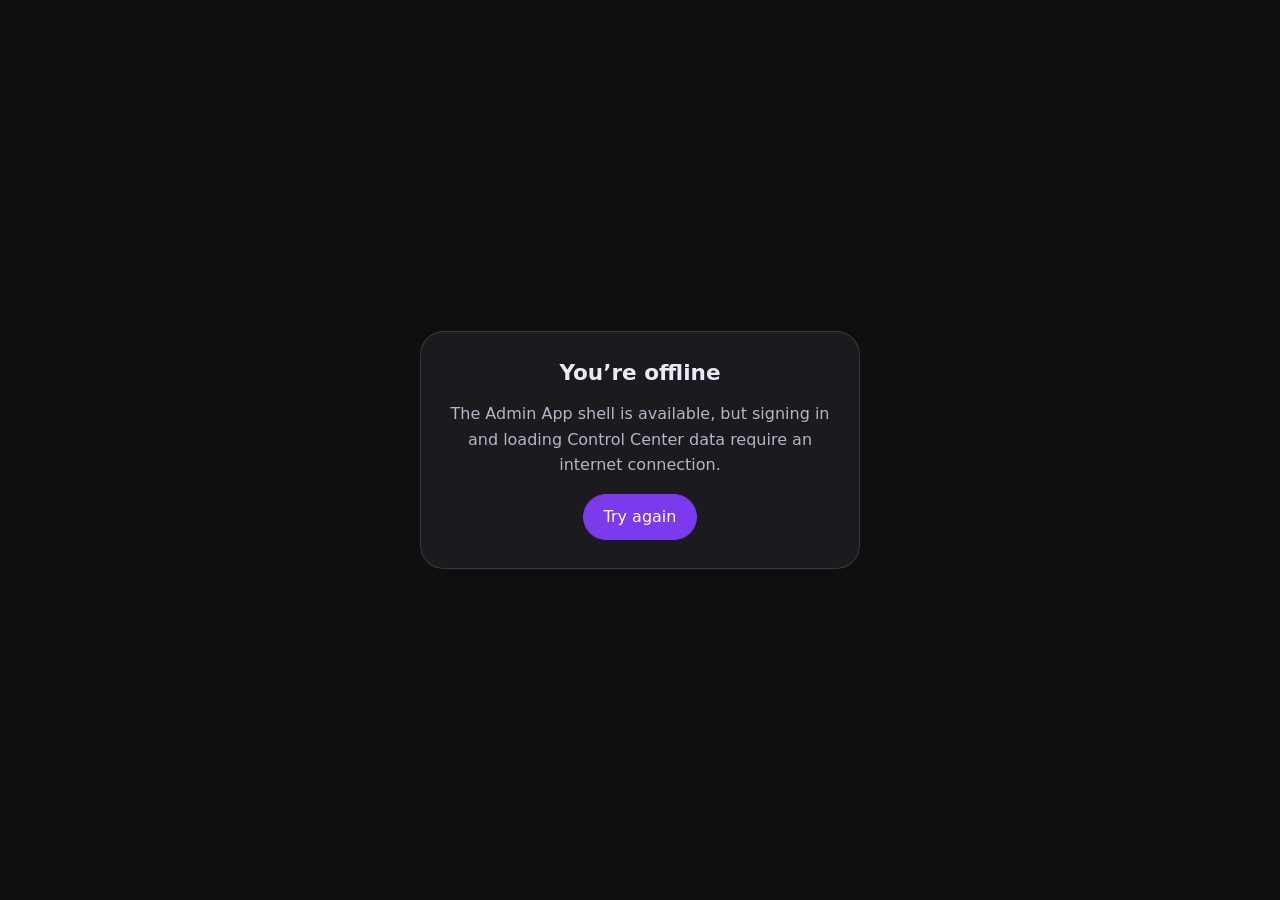
<file: admin/offline.html>
<!doctype html>
<html lang="en">
<head>
  <meta charset="utf-8">
  <meta name="viewport" content="width=device-width, initial-scale=1">
  <meta name="robots" content="noindex, nofollow">
  <meta name="theme-color" content="#0F0F10">
  <title>Offline — Lucky Praditya Admin</title>
  <style>
    :root{color-scheme:dark;font-family:system-ui,sans-serif;background:#0f0f10;color:#ece9f7}
    *{box-sizing:border-box}body{min-height:100svh;margin:0;display:grid;place-items:center;padding:24px}
    main{width:min(440px,100%);padding:28px;border:1px solid #ffffff22;border-radius:24px;background:#1a1a1f;text-align:center}
    h1{font-size:1.35rem;margin:0 0 12px}p{color:#b8b5c8;line-height:1.6}
    button{min-height:46px;padding:0 20px;border:1px solid #7c3aed;border-radius:999px;background:#7c3aed;color:white;font:inherit}
  </style>
</head>
<body><main>
  <h1>You’re offline</h1>
  <p>The Admin App shell is available, but signing in and loading Control Center data require an internet connection.</p>
  <button type="button" onclick="location.reload()">Try again</button>
</main></body></html>
</file>
